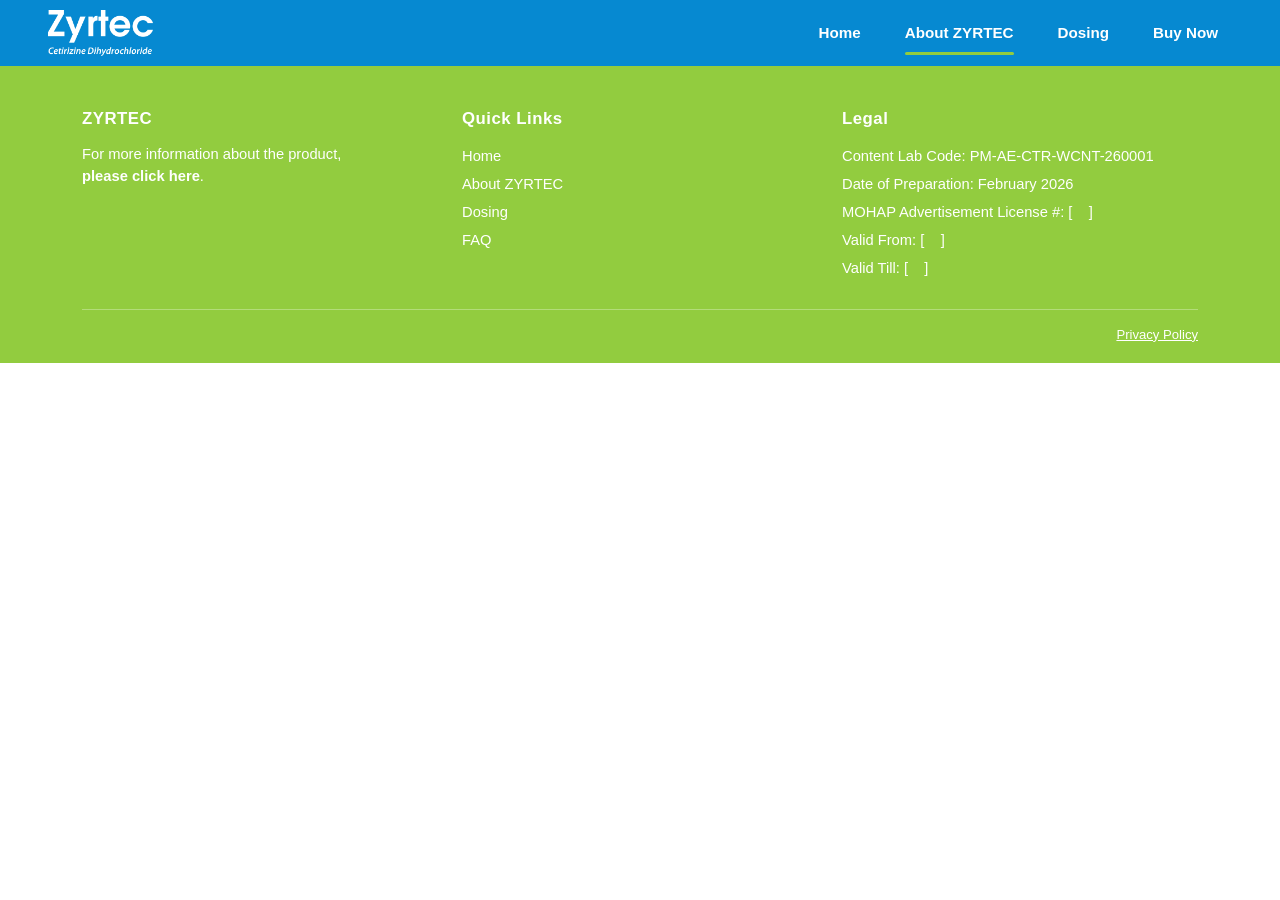
<file: about-zyrtec.html>
<!DOCTYPE html>
<html lang="en">

<head>
    <meta charset="UTF-8" />
    <meta name="viewport" content="width=device-width, initial-scale=1.0" />
    <meta name="description" content="ZYRTEC (Cetirizine Dihydrochloride) — fast & effective relief of allergy symptoms in 20 to 60 minutes." />
    <title>ZYRTEC — Fast &amp; Effective Allergy Relief</title>

    <!-- Bootstrap 5 -->
    <link href="https://cdn.jsdelivr.net/npm/bootstrap@5.3.3/dist/css/bootstrap.min.css" rel="stylesheet" />

    <link rel="stylesheet" href="./styles.css" />
</head>

<body>

    <!-- ============== NAVBAR ============== -->
    <nav class="navbar navbar-expand-lg zyrtec-navbar sticky-top" aria-label="Main navigation">
        <div class="container-fluid px-3 px-lg-5">
            <a class="navbar-brand" href="#" aria-label="Zyrtec home">
                <img src="./assets/zertec-logo.png" alt="Zyrtec - Cetirizine Dihydrochloride" class="brand-logo" />
            </a>

            <button class="navbar-toggler" type="button" data-bs-toggle="collapse" data-bs-target="#mainNav" aria-controls="mainNav" aria-expanded="false" aria-label="Toggle navigation">
                <span class="navbar-toggler-icon"></span>
            </button>

            <div class="collapse navbar-collapse justify-content-end" id="mainNav">
                <ul class="navbar-nav align-items-lg-center gap-lg-3">
                    <li class="nav-item">
                        <a class="nav-link" aria-current="page" href="index.html">Home</a>
                    </li>
                    <li class="nav-item ">
                        <a class="nav-link active" href="about-zyrtec.html">About ZYRTEC</a>
                    </li>
                    <li class="nav-item"><a class="nav-link" href="dosing.html">Dosing</a></li>
                    <li class="nav-item"><a class="nav-link" href="buy-now.html">Buy Now</a></li>

                </ul>
            </div>
        </div>
    </nav>

    <main id="home">



    </main>

    <!-- ============== FOOTER ============== -->
    <footer class="zyrtec-footer" aria-label="Site footer">
        <div class="container">
            <div class="row g-4">
                <div class="col-md-4">
                    <p class="footer-heading">ZYRTEC</p>
                    <p class="footer-block">For more information about the product,<br>
                        <a href="https://assets.gskinternet.com/pharma/GSKpro/Gulf/Zyrtec/pi_13875_v1_0.pdf" class="footer-link">please click here</a>.
                    </p>
                </div>
                <div class="col-md-4">
                    <p class="footer-heading">Quick Links</p>
                    <ul class="footer-links">
                        <li><a href="index.html">Home</a></li>
                        <li><a href="#">About ZYRTEC</a></li>
                        <li><a href="dosing.html">Dosing</a></li>
                        <li><a href="faq.html">FAQ</a></li>
                    </ul>
                </div>
                <div class="col-md-4">
                    <p class="footer-heading">Legal</p>
                    <ul class="footer-meta">
                        <li>Content Lab Code: PM-AE-CTR-WCNT-260001</li>
                        <li>Date of Preparation: February 2026</li>
                        <li>MOHAP Advertisement License #: [&nbsp;&nbsp;&nbsp;&nbsp;]</li>
                        <li>Valid From: [&nbsp;&nbsp;&nbsp;&nbsp;]</li>
                        <li>Valid Till: [&nbsp;&nbsp;&nbsp;&nbsp;]</li>
                    </ul>
                </div>
            </div>
            <div class="footer-bottom text-end">
                <!-- <small>&copy; 2026 GSK group of companies. Always read the label. Zyrtec&reg; is a registered trademark.</small> -->
                <a href="https://privacy.gsk.com/en-in/privacy-notice/general/">Privacy Policy</a>
            </div>
        </div>
    </footer>

    <!-- ============== COOKIES POPUP ============== -->
    <aside id="cookiesPopup" class="cookies-popup" role="dialog" aria-live="polite" aria-labelledby="cookiesTitle" aria-describedby="cookiesIntro" hidden>
        <div class="container">
            <h2 id="cookiesTitle" class="cookies-title">We use cookies</h2>
            <p id="cookiesIntro" class="cookies-intro">
                We use cookies to enhance your website experience. Some cookies are necessary to run the website.
                Others are optional: performance cookies show us how you use our website and features;
                functional cookies remember your preferences and advertising cookies help us share relevant content.
                <a href="#cookie-policy" class="cookies-policy-link">Cookie Policy</a>
            </p>

            <div class="cookies-details" id="cookiesDetails">
                <label class="cookie-option">
                    <input type="checkbox" id="cookiePerformance" checked />
                    <span class="cookie-check" aria-hidden="true"></span>
                    <span class="cookie-option-text">
                        <span class="cookie-option-title">Performance cookies</span>
                        <span class="cookie-option-desc">
                            Collect information about your use of our website, e.g. page visits or error messages.
                            This information is aggregated and anonymised and used to improve our website. If you
                            don't allow these cookies, we won't know when you have visited our website and won't
                            be able to monitor its performance.
                        </span>
                    </span>
                </label>

                <label class="cookie-option">
                    <input type="checkbox" id="cookieFunctional" checked />
                    <span class="cookie-check" aria-hidden="true"></span>
                    <span class="cookie-option-text">
                        <span class="cookie-option-title">Functional cookies</span>
                        <span class="cookie-option-desc">
                            Allow our websites to remember your user name, language preference, or geographic
                            region. This information is used to provide a personalised experience and to make the
                            website easier to use. If you don't allow these cookies, then some or all features
                            may not function.
                        </span>
                    </span>
                </label>

                <label class="cookie-option">
                    <input type="checkbox" id="cookieAdvertising" checked />
                    <span class="cookie-check" aria-hidden="true"></span>
                    <span class="cookie-option-text">
                        <span class="cookie-option-title">Advertising cookies</span>
                        <span class="cookie-option-desc">
                            Allow us to display advertising we think is relevant to you. We build profiles based
                            on your browsing history, which we share with our advertising partners to show you
                            relevant advertisements on other sites. If you don't allow these cookies you will
                            still receive advertising, but it will be less relevant.
                        </span>
                    </span>
                </label>
            </div>

            <div class="cookies-actions">
                <button type="button" class="cookies-toggle" id="cookiesToggle" aria-controls="cookiesDetails" aria-expanded="true">
                    <span class="cookies-toggle-label">Show less</span>
                    <svg class="cookies-toggle-icon" viewBox="0 0 16 16" width="14" height="14" aria-hidden="true">
                        <path fill="none" stroke="currentColor" stroke-width="2" stroke-linecap="round" stroke-linejoin="round" d="M3 10l5-5 5 5" />
                    </svg>
                </button>
                <div class="cookies-buttons">
                    <button type="button" class="btn btn-cookies-outline" id="cookiesOptOut">OPT OUT</button>
                    <button type="button" class="btn btn-cookies-primary" id="cookiesAccept">ACCEPT</button>
                </div>
            </div>
        </div>
    </aside>

    <script src="https://cdn.jsdelivr.net/npm/bootstrap@5.3.3/dist/js/bootstrap.bundle.min.js"></script>
    <script src="./script.js"></script>
</body>

</html>
</file>
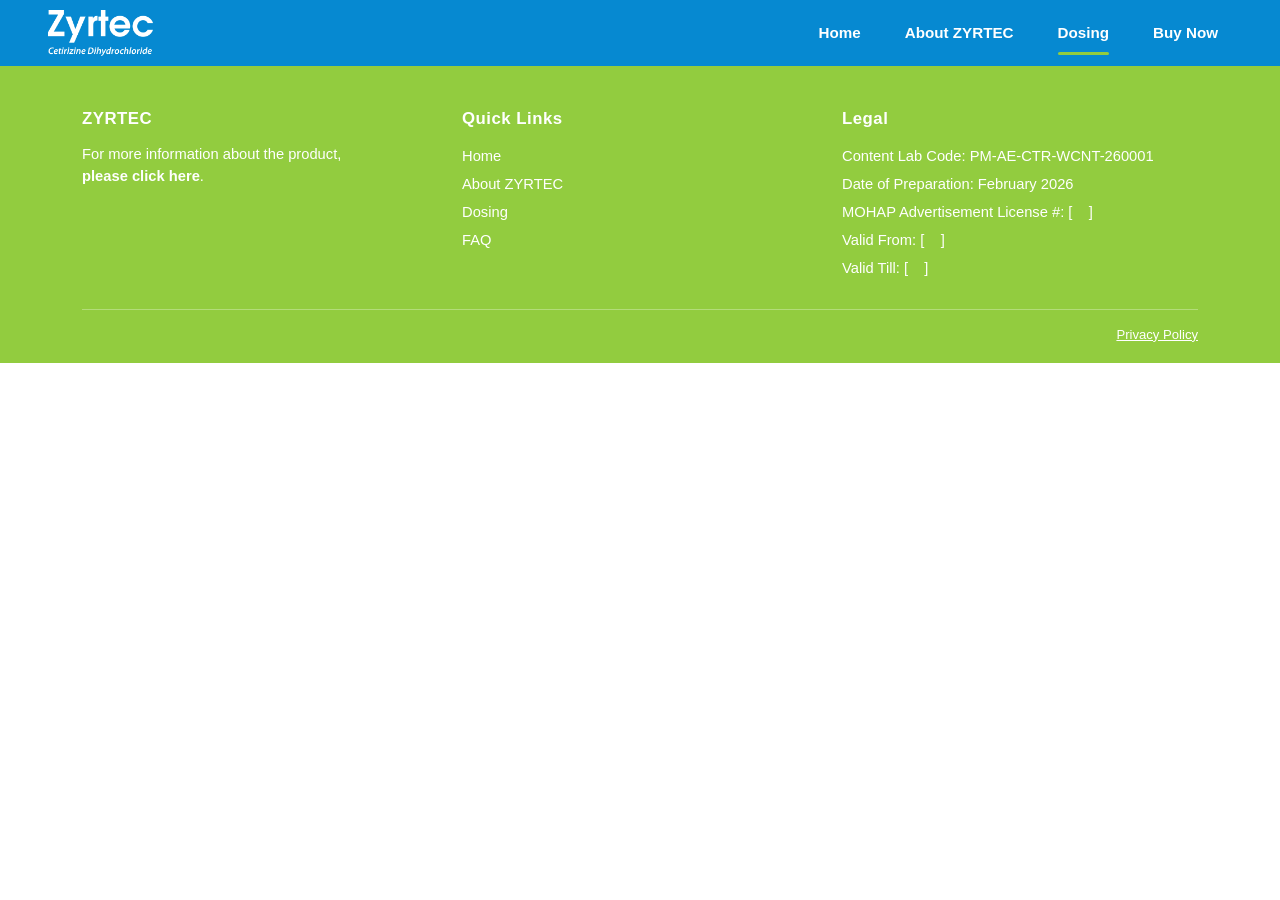
<file: dosing.html>
<!DOCTYPE html>
<html lang="en">

<head>
    <meta charset="UTF-8" />
    <meta name="viewport" content="width=device-width, initial-scale=1.0" />
    <meta name="description" content="ZYRTEC (Cetirizine Dihydrochloride) — fast & effective relief of allergy symptoms in 20 to 60 minutes." />
    <title>ZYRTEC — Fast &amp; Effective Allergy Relief</title>

    <!-- Bootstrap 5 -->
    <link href="https://cdn.jsdelivr.net/npm/bootstrap@5.3.3/dist/css/bootstrap.min.css" rel="stylesheet" />

    <link rel="stylesheet" href="./styles.css" />
</head>

<body>

    <!-- ============== NAVBAR ============== -->
    <nav class="navbar navbar-expand-lg zyrtec-navbar sticky-top" aria-label="Main navigation">
        <div class="container-fluid px-3 px-lg-5">
            <a class="navbar-brand" href="#" aria-label="Zyrtec home">
                <img src="./assets/zertec-logo.png" alt="Zyrtec - Cetirizine Dihydrochloride" class="brand-logo" />
            </a>

            <button class="navbar-toggler" type="button" data-bs-toggle="collapse" data-bs-target="#mainNav" aria-controls="mainNav" aria-expanded="false" aria-label="Toggle navigation">
                <span class="navbar-toggler-icon"></span>
            </button>

            <div class="collapse navbar-collapse justify-content-end" id="mainNav">
                <ul class="navbar-nav align-items-lg-center gap-lg-3">
                    <li class="nav-item">
                        <a class="nav-link" aria-current="page" href="index.html">Home</a>
                    </li>
                    <li class="nav-item ">
                        <a class="nav-link" href="about-zyrtec.html">About ZYRTEC</a>
                    </li>
                    <li class="nav-item"><a class="nav-link active" href="dosing.html">Dosing</a></li>
                    <li class="nav-item"><a class="nav-link" href="buy-now.html">Buy Now</a></li>

                </ul>
            </div>
        </div>
    </nav>

    <main id="home">



    </main>

    <!-- ============== FOOTER ============== -->
    <footer class="zyrtec-footer" aria-label="Site footer">
        <div class="container">
            <div class="row g-4">
                <div class="col-md-4">
                    <p class="footer-heading">ZYRTEC</p>
                    <p class="footer-block">For more information about the product,<br>
                        <a href="https://assets.gskinternet.com/pharma/GSKpro/Gulf/Zyrtec/pi_13875_v1_0.pdf" class="footer-link">please click here</a>.
                    </p>
                </div>
                <div class="col-md-4">
                    <p class="footer-heading">Quick Links</p>
                    <ul class="footer-links">
                        <li><a href="index.html">Home</a></li>
                        <li><a href="about-zyrtec.html">About ZYRTEC</a></li>
                        <li><a href="dosing.html">Dosing</a></li>
                        <li><a href="faq.html">FAQ</a></li>
                    </ul>
                </div>
                <div class="col-md-4">
                    <p class="footer-heading">Legal</p>
                    <ul class="footer-meta">
                        <li>Content Lab Code: PM-AE-CTR-WCNT-260001</li>
                        <li>Date of Preparation: February 2026</li>
                        <li>MOHAP Advertisement License #: [&nbsp;&nbsp;&nbsp;&nbsp;]</li>
                        <li>Valid From: [&nbsp;&nbsp;&nbsp;&nbsp;]</li>
                        <li>Valid Till: [&nbsp;&nbsp;&nbsp;&nbsp;]</li>
                    </ul>
                </div>
            </div>
            <div class="footer-bottom text-end">
                <!-- <small>&copy; 2026 GSK group of companies. Always read the label. Zyrtec&reg; is a registered trademark.</small> -->
                <a href="https://privacy.gsk.com/en-in/privacy-notice/general/">Privacy Policy</a>
            </div>
        </div>
    </footer>

    <!-- ============== COOKIES POPUP ============== -->
    <aside id="cookiesPopup" class="cookies-popup" role="dialog" aria-live="polite" aria-labelledby="cookiesTitle" aria-describedby="cookiesIntro" hidden>
        <div class="container">
            <h2 id="cookiesTitle" class="cookies-title">We use cookies</h2>
            <p id="cookiesIntro" class="cookies-intro">
                We use cookies to enhance your website experience. Some cookies are necessary to run the website.
                Others are optional: performance cookies show us how you use our website and features;
                functional cookies remember your preferences and advertising cookies help us share relevant content.
                <a href="#cookie-policy" class="cookies-policy-link">Cookie Policy</a>
            </p>

            <div class="cookies-details" id="cookiesDetails">
                <label class="cookie-option">
                    <input type="checkbox" id="cookiePerformance" checked />
                    <span class="cookie-check" aria-hidden="true"></span>
                    <span class="cookie-option-text">
                        <span class="cookie-option-title">Performance cookies</span>
                        <span class="cookie-option-desc">
                            Collect information about your use of our website, e.g. page visits or error messages.
                            This information is aggregated and anonymised and used to improve our website. If you
                            don't allow these cookies, we won't know when you have visited our website and won't
                            be able to monitor its performance.
                        </span>
                    </span>
                </label>

                <label class="cookie-option">
                    <input type="checkbox" id="cookieFunctional" checked />
                    <span class="cookie-check" aria-hidden="true"></span>
                    <span class="cookie-option-text">
                        <span class="cookie-option-title">Functional cookies</span>
                        <span class="cookie-option-desc">
                            Allow our websites to remember your user name, language preference, or geographic
                            region. This information is used to provide a personalised experience and to make the
                            website easier to use. If you don't allow these cookies, then some or all features
                            may not function.
                        </span>
                    </span>
                </label>

                <label class="cookie-option">
                    <input type="checkbox" id="cookieAdvertising" checked />
                    <span class="cookie-check" aria-hidden="true"></span>
                    <span class="cookie-option-text">
                        <span class="cookie-option-title">Advertising cookies</span>
                        <span class="cookie-option-desc">
                            Allow us to display advertising we think is relevant to you. We build profiles based
                            on your browsing history, which we share with our advertising partners to show you
                            relevant advertisements on other sites. If you don't allow these cookies you will
                            still receive advertising, but it will be less relevant.
                        </span>
                    </span>
                </label>
            </div>

            <div class="cookies-actions">
                <button type="button" class="cookies-toggle" id="cookiesToggle" aria-controls="cookiesDetails" aria-expanded="true">
                    <span class="cookies-toggle-label">Show less</span>
                    <svg class="cookies-toggle-icon" viewBox="0 0 16 16" width="14" height="14" aria-hidden="true">
                        <path fill="none" stroke="currentColor" stroke-width="2" stroke-linecap="round" stroke-linejoin="round" d="M3 10l5-5 5 5" />
                    </svg>
                </button>
                <div class="cookies-buttons">
                    <button type="button" class="btn btn-cookies-outline" id="cookiesOptOut">OPT OUT</button>
                    <button type="button" class="btn btn-cookies-primary" id="cookiesAccept">ACCEPT</button>
                </div>
            </div>
        </div>
    </aside>

    <script src="https://cdn.jsdelivr.net/npm/bootstrap@5.3.3/dist/js/bootstrap.bundle.min.js"></script>
    <script src="./script.js"></script>
</body>

</html>
</file>
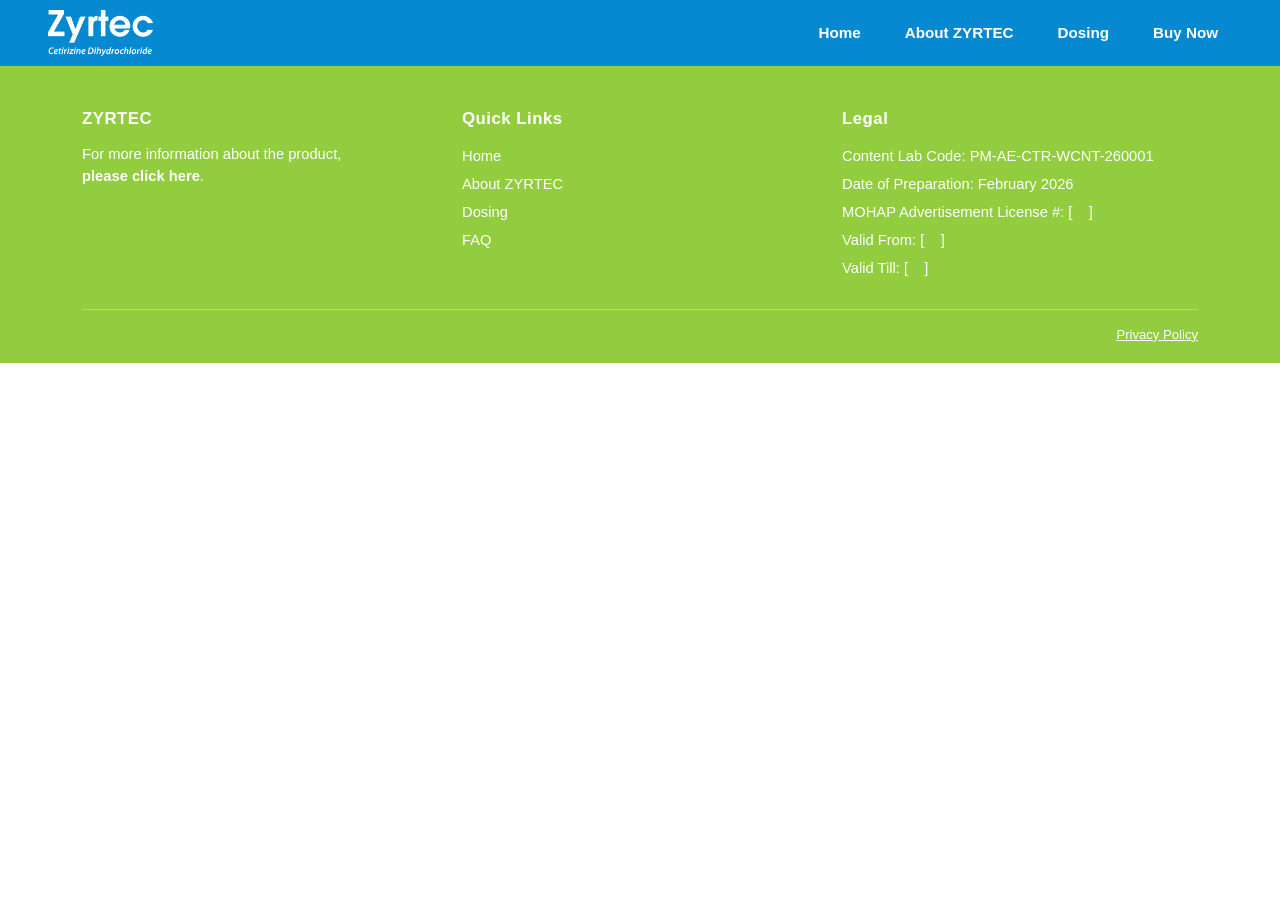
<file: faq.html>
<!DOCTYPE html>
<html lang="en">

<head>
    <meta charset="UTF-8" />
    <meta name="viewport" content="width=device-width, initial-scale=1.0" />
    <meta name="description" content="ZYRTEC (Cetirizine Dihydrochloride) — fast & effective relief of allergy symptoms in 20 to 60 minutes." />
    <title>ZYRTEC — Fast &amp; Effective Allergy Relief</title>

    <!-- Bootstrap 5 -->
    <link href="https://cdn.jsdelivr.net/npm/bootstrap@5.3.3/dist/css/bootstrap.min.css" rel="stylesheet" />

    <link rel="stylesheet" href="./styles.css" />
</head>

<body>

    <!-- ============== NAVBAR ============== -->
    <nav class="navbar navbar-expand-lg zyrtec-navbar sticky-top" aria-label="Main navigation">
        <div class="container-fluid px-3 px-lg-5">
            <a class="navbar-brand" href="#" aria-label="Zyrtec home">
                <img src="./assets/zertec-logo.png" alt="Zyrtec - Cetirizine Dihydrochloride" class="brand-logo" />
            </a>

            <button class="navbar-toggler" type="button" data-bs-toggle="collapse" data-bs-target="#mainNav" aria-controls="mainNav" aria-expanded="false" aria-label="Toggle navigation">
                <span class="navbar-toggler-icon"></span>
            </button>

            <div class="collapse navbar-collapse justify-content-end" id="mainNav">
                <ul class="navbar-nav align-items-lg-center gap-lg-3">
                    <li class="nav-item">
                        <a class="nav-link" aria-current="page" href="index.html">Home</a>
                    </li>
                    <li class="nav-item ">
                        <a class="nav-link" href="about-zyrtec.html">About ZYRTEC</a>
                    </li>
                    <li class="nav-item"><a class="nav-link" href="dosing.html">Dosing</a></li>
                    <li class="nav-item"><a class="nav-link" href="buy-now.html">Buy Now</a></li>

                </ul>
            </div>
        </div>
    </nav>

    <main id="home">



    </main>

    <!-- ============== FOOTER ============== -->
    <footer class="zyrtec-footer" aria-label="Site footer">
        <div class="container">
            <div class="row g-4">
                <div class="col-md-4">
                    <p class="footer-heading">ZYRTEC</p>
                    <p class="footer-block">For more information about the product,<br>
                        <a href="https://assets.gskinternet.com/pharma/GSKpro/Gulf/Zyrtec/pi_13875_v1_0.pdf" class="footer-link">please click here</a>.
                    </p>
                </div>
                <div class="col-md-4">
                    <p class="footer-heading">Quick Links</p>
                    <ul class="footer-links">
                        <li><a href="index.html">Home</a></li>
                        <li><a href="about-zyrtec.html">About ZYRTEC</a></li>
                        <li><a href="dosing.html">Dosing</a></li>
                        <li><a href="faq.html">FAQ</a></li>
                    </ul>
                </div>
                <div class="col-md-4">
                    <p class="footer-heading">Legal</p>
                    <ul class="footer-meta">
                        <li>Content Lab Code: PM-AE-CTR-WCNT-260001</li>
                        <li>Date of Preparation: February 2026</li>
                        <li>MOHAP Advertisement License #: [&nbsp;&nbsp;&nbsp;&nbsp;]</li>
                        <li>Valid From: [&nbsp;&nbsp;&nbsp;&nbsp;]</li>
                        <li>Valid Till: [&nbsp;&nbsp;&nbsp;&nbsp;]</li>
                    </ul>
                </div>
            </div>
            <div class="footer-bottom text-end">
                <!-- <small>&copy; 2026 GSK group of companies. Always read the label. Zyrtec&reg; is a registered trademark.</small> -->
                <a href="https://privacy.gsk.com/en-in/privacy-notice/general/">Privacy Policy</a>
            </div>
        </div>
    </footer>

    <!-- ============== COOKIES POPUP ============== -->
    <aside id="cookiesPopup" class="cookies-popup" role="dialog" aria-live="polite" aria-labelledby="cookiesTitle" aria-describedby="cookiesIntro" hidden>
        <div class="container">
            <h2 id="cookiesTitle" class="cookies-title">We use cookies</h2>
            <p id="cookiesIntro" class="cookies-intro">
                We use cookies to enhance your website experience. Some cookies are necessary to run the website.
                Others are optional: performance cookies show us how you use our website and features;
                functional cookies remember your preferences and advertising cookies help us share relevant content.
                <a href="#cookie-policy" class="cookies-policy-link">Cookie Policy</a>
            </p>

            <div class="cookies-details" id="cookiesDetails">
                <label class="cookie-option">
                    <input type="checkbox" id="cookiePerformance" checked />
                    <span class="cookie-check" aria-hidden="true"></span>
                    <span class="cookie-option-text">
                        <span class="cookie-option-title">Performance cookies</span>
                        <span class="cookie-option-desc">
                            Collect information about your use of our website, e.g. page visits or error messages.
                            This information is aggregated and anonymised and used to improve our website. If you
                            don't allow these cookies, we won't know when you have visited our website and won't
                            be able to monitor its performance.
                        </span>
                    </span>
                </label>

                <label class="cookie-option">
                    <input type="checkbox" id="cookieFunctional" checked />
                    <span class="cookie-check" aria-hidden="true"></span>
                    <span class="cookie-option-text">
                        <span class="cookie-option-title">Functional cookies</span>
                        <span class="cookie-option-desc">
                            Allow our websites to remember your user name, language preference, or geographic
                            region. This information is used to provide a personalised experience and to make the
                            website easier to use. If you don't allow these cookies, then some or all features
                            may not function.
                        </span>
                    </span>
                </label>

                <label class="cookie-option">
                    <input type="checkbox" id="cookieAdvertising" checked />
                    <span class="cookie-check" aria-hidden="true"></span>
                    <span class="cookie-option-text">
                        <span class="cookie-option-title">Advertising cookies</span>
                        <span class="cookie-option-desc">
                            Allow us to display advertising we think is relevant to you. We build profiles based
                            on your browsing history, which we share with our advertising partners to show you
                            relevant advertisements on other sites. If you don't allow these cookies you will
                            still receive advertising, but it will be less relevant.
                        </span>
                    </span>
                </label>
            </div>

            <div class="cookies-actions">
                <button type="button" class="cookies-toggle" id="cookiesToggle" aria-controls="cookiesDetails" aria-expanded="true">
                    <span class="cookies-toggle-label">Show less</span>
                    <svg class="cookies-toggle-icon" viewBox="0 0 16 16" width="14" height="14" aria-hidden="true">
                        <path fill="none" stroke="currentColor" stroke-width="2" stroke-linecap="round" stroke-linejoin="round" d="M3 10l5-5 5 5" />
                    </svg>
                </button>
                <div class="cookies-buttons">
                    <button type="button" class="btn btn-cookies-outline" id="cookiesOptOut">OPT OUT</button>
                    <button type="button" class="btn btn-cookies-primary" id="cookiesAccept">ACCEPT</button>
                </div>
            </div>
        </div>
    </aside>

    <script src="https://cdn.jsdelivr.net/npm/bootstrap@5.3.3/dist/js/bootstrap.bundle.min.js"></script>
    <script src="./script.js"></script>
</body>

</html>
</file>
<file: styles.css>
/* ========================================================
   ZYRTEC Microsite — Brand Stylesheet
   ======================================================== */

:root {
  --color-lemon: #92cc3f;
  --color-lemon-dark: #7eb334;
  --color-blue: #3d518c;
  --color-zyrtec-blue: #0689d1;
  --color-zyrtec-blue-dark: #056fa9;
  --color-white: #ffffff;
  --color-light-gray: #f5f7fa;
  --color-text: #2b2b2b;
  --color-muted: #6b7280;

  --font-family: Arial, Helvetica, sans-serif;

  --radius-pill: 50px;
  --radius-card: 14px;
  --shadow-card: 0 8px 24px rgba(10, 48, 90, 0.08);
  --shadow-navbar: 0 2px 12px rgba(0, 0, 0, 0.08);
}

/* ---------- Base ---------- */
*,
*::before,
*::after {
  box-sizing: border-box;
}

html {
  scroll-behavior: smooth;
}

body {
  font-family: var(--font-family);
  color: var(--color-text);
  line-height: 1.6;
  background: var(--color-white);
  -webkit-font-smoothing: antialiased;
}

h1,
h2,
h3,
h4 {
  font-family: var(--font-family);
  color: var(--color-blue);
}

h1 {
  font-weight: 700;
}

h2 {
  font-weight: 600;
}

h3 {
  font-weight: 500;
}

a {
  color: var(--color-zyrtec-blue);
  text-decoration: none;
}

a:hover {
  color: var(--color-zyrtec-blue-dark);
  text-decoration: underline;
}

sup {
  font-size: 0.65em;
  top: -0.4em;
}

/* ---------- Buttons ---------- */
.btn-zyrtec {
  background-color: var(--color-zyrtec-blue);
  color: #fff;
  border-radius: var(--radius-pill);
  padding: 12px 28px;
  font-weight: 600;
  border: 0;
  transition: background-color .15s ease, transform .15s ease;
}

.btn-zyrtec:hover {
  background-color: var(--color-zyrtec-blue-dark);
  color: #fff;
  transform: translateY(-1px);
}

.btn-lemon {
  background-color: var(--color-lemon);
  color: #fff;
  border-radius: var(--radius-pill);
  padding: 12px 40px;
  font-weight: 600;
  border: 0;
  transition: background-color .15s ease, transform .15s ease;
}

.btn-lemon:hover,
.btn-lemon:focus {
  background-color: var(--color-lemon-dark);
  color: #fff;
  transform: translateY(-1px);
  text-decoration: none;
}

.btn-lemon.btn-sm,
.btn-zyrtec.btn-sm {
  padding: 8px 22px;
  font-size: .9rem;
}

.btn-outline-white {
  border: 2px solid #fff;
  background: transparent;
  color: #fff;
  border-radius: var(--radius-pill);
  padding: 10px 26px;
  font-weight: 600;
  transition: background-color .15s, color .15s;
}

.btn-outline-white:hover {
  background: #fff;
  color: var(--color-zyrtec-blue);
}

.btn-find-relief {
  padding: 8px 22px;
  font-size: .95rem;
}

/* ========================================================
   NAVBAR
   ======================================================== */
.zyrtec-navbar {
  background-color: var(--color-zyrtec-blue);
  padding: 10px 0;
  transition: box-shadow .2s ease;
}

.zyrtec-navbar.is-scrolled {
  box-shadow: var(--shadow-navbar);
}

.zyrtec-navbar .navbar-brand {
  display: inline-flex;
  align-items: center;
  padding: 0;
}

.brand-logo {
  height: 46px;
  width: auto;
  display: block;
}

.zyrtec-navbar .navbar-nav .nav-link {
  color: #fff;
  font-weight: 600;
  padding: 8px 14px !important;
  position: relative;
  font-size: .95rem;
}

.zyrtec-navbar .navbar-nav .nav-link:hover,
.zyrtec-navbar .navbar-nav .nav-link:focus {
  color: #fff;
  opacity: .85;
  text-decoration: none;
}

.zyrtec-navbar .navbar-nav .nav-link.active {
  font-weight: 700;
}

.zyrtec-navbar .navbar-nav .nav-link.active::after,
.zyrtec-navbar .navbar-nav .nav-link:hover::after,
.zyrtec-navbar .navbar-nav .nav-link:focus::after {
  content: "";
  position: absolute;
  left: 14px;
  right: 14px;
  bottom: -2px;
  height: 3px;
  background: var(--color-lemon);
  border-radius: 2px;
}

.zyrtec-navbar .navbar-toggler {
  border: 2px solid rgba(255, 255, 255, .7);
  padding: 6px 10px;
  border-radius: 8px;
  box-shadow: none;
}

.zyrtec-navbar .navbar-toggler:focus {
  box-shadow: 0 0 0 3px rgba(255, 255, 255, .35);
}

.zyrtec-navbar .navbar-toggler-icon {
  background-image: url("data:image/svg+xml;charset=utf-8,%3Csvg xmlns='http://www.w3.org/2000/svg' viewBox='0 0 30 30'%3E%3Cpath stroke='rgba(255,255,255,1)' stroke-linecap='round' stroke-miterlimit='10' stroke-width='2.5' d='M4 7h22M4 15h22M4 23h22'/%3E%3C/svg%3E");
  width: 1.4em;
  height: 1.4em;
}

.zyrtec-navbar .dropdown-menu {
  border: 0;
  box-shadow: var(--shadow-card);
  border-radius: 10px;
}

.zyrtec-navbar .dropdown-item:hover {
  background: var(--color-light-gray);
  color: var(--color-zyrtec-blue);
}

/* ========================================================
   HERO
   ======================================================== */
.hero {
  position: relative;
  width: 100%;
  overflow: hidden;
  background-color: var(--color-zyrtec-blue);
}

.hero-image {
  display: block;
  width: 100%;
  height: auto;
  object-fit: cover;
  object-position: center;
}

/* ========================================================
   FAST & EFFECTIVE block
   ======================================================== */
.section-title-block {
  padding: 40px 0 20px;
}

.fe-title {
  color: var(--color-lemon);
  font-weight: 700;
  font-size: clamp(2rem, 4vw, 3rem);
  letter-spacing: 1px;
  margin: 0;
}

.fe-sub {
  color: var(--color-blue);
  font-size: clamp(1rem, 1.5vw, 1.25rem);
  margin-top: 4px;
}

/* ========================================================
   VIDEO SECTION
   ======================================================== */
.video-section {
  padding: 30px 0 50px;
}

.video-thumb {
  position: relative;
  display: block;
  width: 100%;
  max-width: 1100px;
  margin: 0 auto;
  border: 0;
  padding: 0;
  background: var(--color-light-gray);
  border-radius: var(--radius-card);
  overflow: hidden;
  cursor: pointer;
  box-shadow: var(--shadow-card);
}

.video-thumb-img {
  width: 100%;
  height: auto;
  display: block;
  object-fit: cover;
}

.video-play {
  position: absolute;
  top: 50%;
  left: 50%;
  transform: translate(-50%, -50%);
  width: 84px;
  height: 84px;
  background: rgba(255, 255, 255, .85);
  color: var(--color-zyrtec-blue);
  border-radius: 50%;
  display: flex;
  align-items: center;
  justify-content: center;
  box-shadow: 0 8px 24px rgba(0, 0, 0, .25);
  transition: transform .2s ease, background-color .2s ease;
}

.video-thumb:hover .video-play {
  transform: translate(-50%, -50%) scale(1.06);
  background: #fff;
}

/* ========================================================
   CTA CARDS (About / Dosing)
   ======================================================== */
.cta-cards {
  padding: 40px 0 60px;
}

.cta-card {
  background: #fff;
  border-radius: var(--radius-card);
  padding: 24px;
  display: flex;
  align-items: center;
  gap: 20px;
  box-shadow: var(--shadow-card);
  transition: transform .2s ease, box-shadow .2s ease;
}

.cta-card:hover {
  transform: translateY(-3px);
  box-shadow: 0 14px 32px rgba(10, 48, 90, 0.12);
}

.cta-card-icon {
  flex: 0 0 120px;
  width: 120px;
  height: 120px;
  display: flex;
  align-items: center;
  justify-content: center;
}

.cta-icon-img {
  max-width: 100%;
  max-height: 100%;
  object-fit: contain;
}

.cta-card-body {
  flex: 1;
}

.cta-card-title {
  color: var(--color-zyrtec-blue);
  font-size: 1.35rem;
  font-weight: 500;
  margin: 0 0 10px;
  line-height: 1.15;
}

.cta-card-title strong {
  font-weight: 700;
  display: block;
}

/* ========================================================
   HOW IT WORKS
   ======================================================== */
.how-section {
  padding: 70px 0;
}

.step-card {
  background: #fff;
  border-radius: var(--radius-card);
  padding: 30px 24px;
  box-shadow: var(--shadow-card);
  height: 100%;
  text-align: center;
  border-top: 4px solid var(--color-zyrtec-blue);
}

.step-num {
  display: inline-flex;
  align-items: center;
  justify-content: center;
  width: 56px;
  height: 56px;
  border-radius: 50%;
  background: var(--color-lemon);
  color: #fff;
  font-size: 1.5rem;
  font-weight: 700;
  margin-bottom: 14px;
}

.step-card h3 {
  color: var(--color-blue);
  font-size: 1.2rem;
  font-weight: 700;
  margin-bottom: 8px;
}

.step-card p {
  color: var(--color-muted);
  margin: 0;
}

/* ========================================================
   SYMPTOMS
   ======================================================== */
.symptoms-section {
  background: var(--color-light-gray);
  padding: 70px 0;
}

.section-heading {
  color: var(--color-blue);
  font-weight: 700;
  font-size: clamp(1.6rem, 2.5vw, 2.2rem);
  margin-bottom: 6px;
}

.section-lede {
  color: var(--color-muted);
  margin-bottom: 30px;
}

.symptom-tile {
  background: #fff;
  border-radius: var(--radius-card);
  padding: 26px 12px;
  text-align: center;
  box-shadow: var(--shadow-card);
  transition: transform .2s ease;
  height: 100%;
}

.symptom-tile:hover {
  transform: translateY(-3px);
}

.symptom-ic {
  display: inline-block;
  font-size: 2.2rem;
  margin-bottom: 8px;
  color: var(--color-zyrtec-blue);
}

.symptom-tile p {
  margin: 0;
  font-weight: 600;
  color: var(--color-blue);
  font-size: .95rem;
}

/* ========================================================
   PRODUCT RANGE
   ======================================================== */
.product-range {
  padding: 70px 0;
}

.product-card {
  background: #fff;
  border-radius: var(--radius-card);
  overflow: hidden;
  box-shadow: var(--shadow-card);
  height: 100%;
  transition: transform .2s ease, box-shadow .2s ease;
}

.product-card:hover {
  transform: translateY(-3px);
  box-shadow: 0 14px 32px rgba(10, 48, 90, 0.12);
}

.product-media {
  background: linear-gradient(135deg, #eaf5fc 0%, #d8ecf7 100%);
  height: 180px;
  display: flex;
  align-items: center;
  justify-content: center;
  position: relative;
}

.product-badge {
  background: var(--color-zyrtec-blue);
  color: #fff;
  font-weight: 700;
  font-size: 1.3rem;
  padding: 16px 22px;
  border-radius: 50%;
  width: 110px;
  height: 110px;
  display: flex;
  align-items: center;
  justify-content: center;
  box-shadow: 0 6px 20px rgba(6, 137, 209, .35);
  letter-spacing: 1px;
}

.product-badge.badge-family {
  background: var(--color-lemon);
  box-shadow: 0 6px 20px rgba(146, 204, 63, .35);
}

.product-badge.badge-drops {
  background: var(--color-blue);
  box-shadow: 0 6px 20px rgba(61, 81, 140, .35);
}

.product-body {
  padding: 22px 24px 26px;
}

.product-body h3 {
  color: var(--color-blue);
  font-size: 1.15rem;
  font-weight: 700;
  margin-bottom: 8px;
}

.product-body p {
  color: var(--color-muted);
  margin-bottom: 16px;
  font-size: .95rem;
}

/* ========================================================
   WHY ZYRTEC
   ======================================================== */
.why-section {
  background: var(--color-light-gray);
  padding: 70px 0;
}

.benefit-card {
  background: #fff;
  border-radius: var(--radius-card);
  padding: 30px 24px;
  box-shadow: var(--shadow-card);
  height: 100%;
  border-top: 4px solid var(--color-lemon);
  text-align: center;
}

.benefit-num {
  display: inline-flex;
  align-items: center;
  justify-content: center;
  width: 52px;
  height: 52px;
  border-radius: 50%;
  background: var(--color-zyrtec-blue);
  color: #fff;
  font-size: 1.4rem;
  font-weight: 700;
  margin-bottom: 14px;
}

.benefit-card h3 {
  color: var(--color-blue);
  font-size: 1.2rem;
  font-weight: 700;
  margin-bottom: 8px;
}

.benefit-card p {
  color: var(--color-muted);
  margin: 0;
}

/* ========================================================
   FAQ
   ======================================================== */
.faq-section {
  padding: 70px 0;
}

.faq-title {
  color: var(--color-zyrtec-blue);
  font-weight: 700;
  font-size: clamp(2rem, 3.5vw, 3rem);
  margin-bottom: 40px;
}

.faq-accordion .accordion-item {
  background: #fff;
  border: 1px solid rgba(6, 137, 209, .15);
  border-radius: var(--radius-card) !important;
  margin-bottom: 14px;
  overflow: hidden;
  box-shadow: 0 2px 8px rgba(10, 48, 90, 0.05);
}

.faq-accordion .accordion-button {
  background: #fff;
  color: var(--color-text);
  font-size: 1.05rem;
  font-weight: 500;
  padding: 18px 24px;
  box-shadow: none;
  border: 0;
  font-family: var(--font-family);
}

.faq-accordion .accordion-button strong {
  color: var(--color-zyrtec-blue);
  font-weight: 700;
}

.faq-accordion .accordion-button:not(.collapsed) {
  background: #f0f9ff;
  color: var(--color-blue);
}

.faq-accordion .accordion-button:focus {
  box-shadow: 0 0 0 3px rgba(6, 137, 209, .2);
}

/* custom + / - indicator */
.faq-accordion .accordion-button::after {
  background-image: none;
  content: "+";
  width: 32px;
  height: 32px;
  border-radius: 50%;
  background-color: var(--color-zyrtec-blue);
  color: #fff;
  font-size: 1.4rem;
  font-weight: 700;
  line-height: 32px;
  text-align: center;
  transform: none;
  transition: transform .2s ease, background-color .2s ease;
}

.faq-accordion .accordion-button:not(.collapsed)::after {
  content: "\2212";
  transform: none;
  background-color: var(--color-blue);
}

.faq-accordion .accordion-body {
  padding: 0 24px 22px;
  color: var(--color-text);
  font-size: 1rem;
}

/* ========================================================
   DISCLAIMER + REFERENCES
   ======================================================== */
.disclaimer-section {
  padding: 40px 0 10px;
  color: var(--color-blue);
  font-size: .8rem;
  line-height: 1.5;
  border-top: 1px solid #e5e9f2;
}

.disclaimer-section p {
  margin-bottom: .35rem;
}

.disclaimer-section a {
  color: var(--color-blue);
  text-decoration: underline;
}

.references-section {
  padding: 20px 0 40px;
  font-size: .85rem;
  color: var(--color-blue);
}

.references-title {
  color: var(--color-blue);
  font-size: 1rem;
  font-weight: 700;
  margin-bottom: 10px;
}

.references-list {
  padding-left: 20px;
  margin-bottom: 14px;
}

.references-list li {
  margin-bottom: 6px;
}

.ref-note {
  color: var(--color-blue);
  font-size: .8rem;
}

/* ========================================================
   FOOTER
   ======================================================== */
.zyrtec-footer {
  background: var(--color-lemon);
  color: #fff;
  padding: 40px 0 18px;
  font-size: .92rem;
}

.zyrtec-footer a {
  color: #fff;
  text-decoration: none;
}

.zyrtec-footer a:hover {
  color: #fff;
  text-decoration: underline;
  opacity: .9;
}

.footer-heading {
  font-weight: 700;
  font-size: 1.05rem;
  color: #fff;
  margin-bottom: 10px;
  letter-spacing: .5px;
}

.footer-block {
  margin: 0;
  line-height: 1.5;
}

.footer-link {
  color: #fff;
  text-decoration: underline;
  font-weight: 600;
}

.footer-links,
.footer-meta {
  list-style: none;
  padding: 0;
  margin: 0;
  line-height: 1.9;
}

.footer-links li a {
  display: inline-block;
}

.footer-bottom {
  /* display: flex;
  justify-content: space-between;
  align-items: center;
  gap: 12px;
  flex-wrap: wrap; */
  margin-top: 26px;
  padding-top: 14px;
  border-top: 1px solid rgba(255, 255, 255, .3);
  font-size: .82rem;
}

.footer-bottom a {
  text-decoration: underline;
}

/* ========================================================
   RESPONSIVE
   ======================================================== */
@media (max-width: 991.98px) {
  .zyrtec-navbar .navbar-collapse {
    background: var(--color-zyrtec-blue);
    padding: 14px 18px;
    margin-top: 10px;
    border-radius: 10px;
    box-shadow: 0 8px 20px rgba(0, 0, 0, .15);
  }

  .zyrtec-navbar .navbar-nav {
    gap: 4px;
  }

  .zyrtec-navbar .navbar-nav .nav-link {
    padding: 10px 14px !important;
    border-radius: 6px;
  }

  .zyrtec-navbar .navbar-nav .nav-link:hover,
  .zyrtec-navbar .navbar-nav .nav-link:focus {
    background: rgba(255, 255, 255, .1);
    opacity: 1;
  }

  .zyrtec-navbar .navbar-nav .nav-link.active {
    background: rgba(255, 255, 255, .15);
  }

  .zyrtec-navbar .navbar-nav .nav-link.active::after,
  .zyrtec-navbar .navbar-nav .nav-link:hover::after,
  .zyrtec-navbar .navbar-nav .nav-link:focus::after {
    display: none;
  }

  .btn-find-relief {
    display: inline-block;
    margin-top: 10px;
  }

  .cta-card {
    flex-direction: column;
    text-align: center;
  }
}

@media (max-width: 575.98px) {
  .brand-logo {
    height: 38px;
  }

  .footer-bottom {
    justify-content: center;
    text-align: center;
  }
}
</file>
